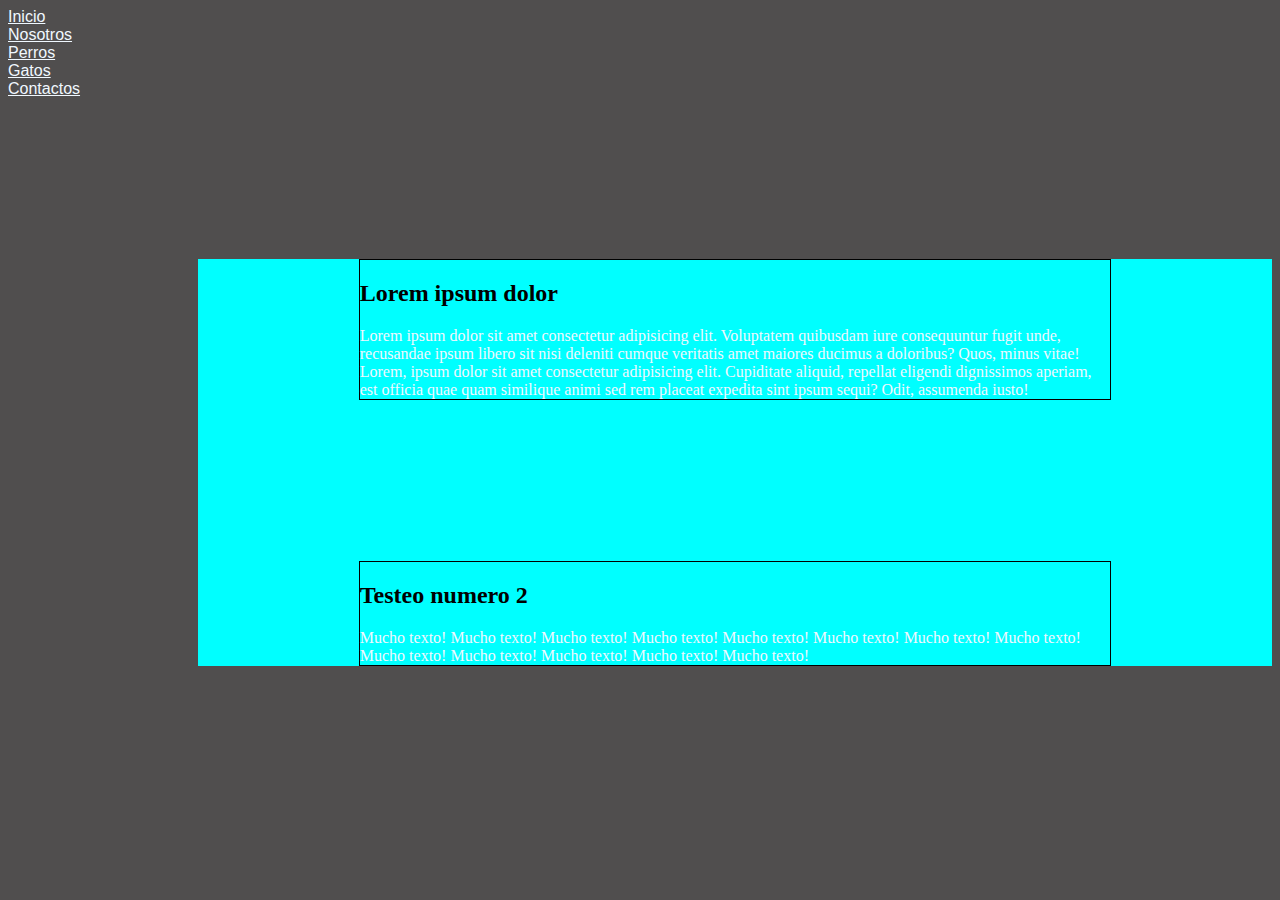
<file: actividad.html>
<!DOCTYPE html>
<html lang="en">
<head>
    <meta charset="UTF-8">
    <meta name="viewport" content="width=device-width, initial-scale=1.0">
    <title>Actividad</title>
    <link rel="stylesheet" href="css/actividad.css">
</head>
<body>
    <header>
        <a href="actividad.html">Inicio<br></a>
        <a href="">Nosotros<br></a>
        <a href="">Perros<br></a>
        <a href="">Gatos<br></a>
        <a href="">Contactos</a>
    </header>

    <main>
        <div class="tempos">
            <h2>Lorem ipsum dolor</h2>
    
            <a>Lorem ipsum dolor sit amet consectetur adipisicing elit. Voluptatem quibusdam iure consequuntur fugit unde, recusandae ipsum libero sit nisi deleniti cumque veritatis amet maiores ducimus a doloribus? Quos, minus vitae! Lorem, ipsum dolor sit amet consectetur adipisicing elit. Cupiditate aliquid, repellat eligendi dignissimos aperiam, est officia quae quam similique animi sed rem placeat expedita sint ipsum sequi? Odit, assumenda iusto!</a>
        </div>
        <div class="tempos">
            <h2>Testeo numero 2</h2>

            <a>Mucho texto! Mucho texto! Mucho texto! Mucho texto! Mucho texto! Mucho texto! Mucho texto! Mucho texto! Mucho texto! Mucho texto! Mucho texto! Mucho texto! Mucho texto! </a>
        </div>
    </main>
</body>
</html>
</file>
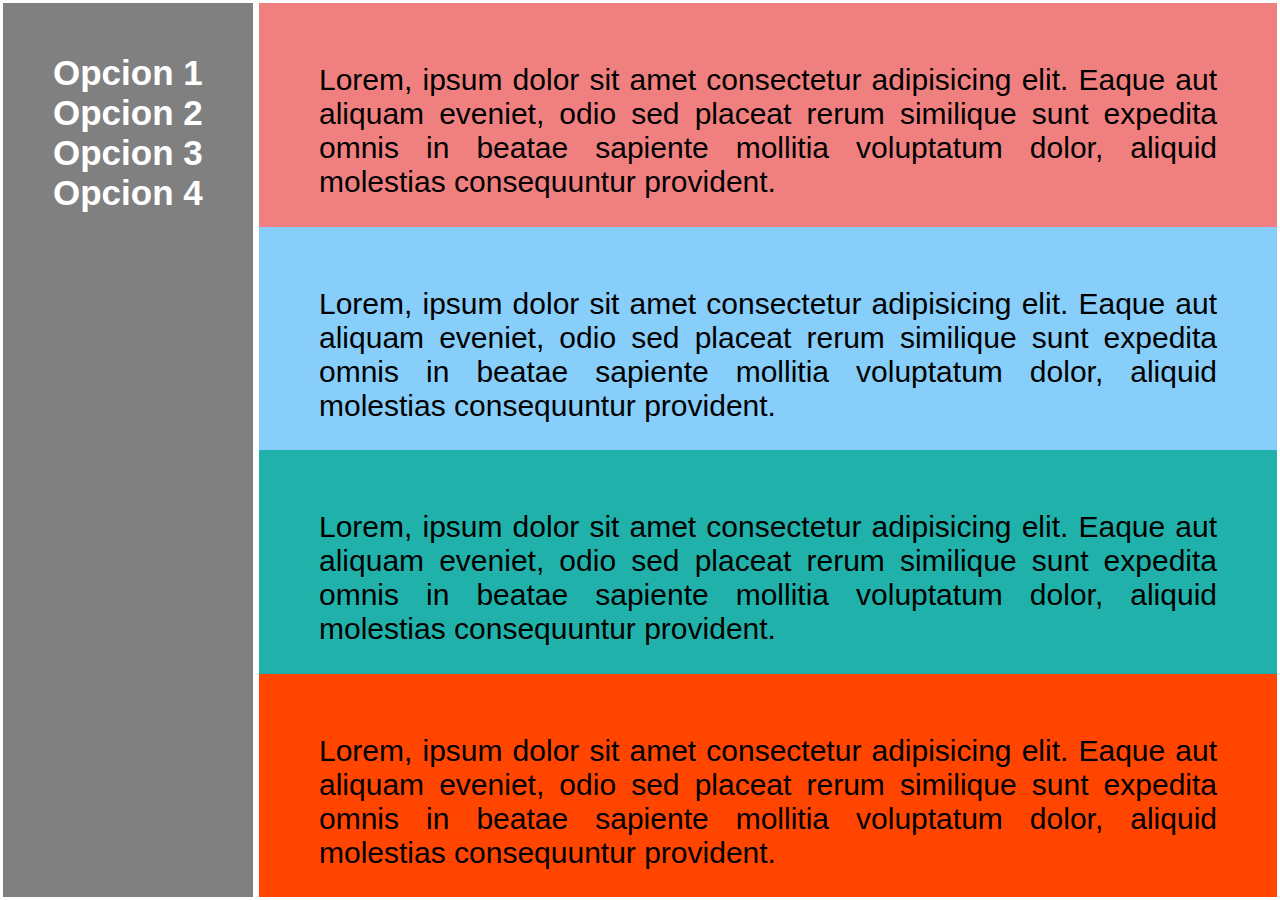
<file: actividadCSS.html>
<!DOCTYPE html>
<html lang="en">

<head>
    <meta charset="UTF-8">
    <meta name="viewport" content="width=device-width, initial-scale=1.0">
    <title>Actividad</title>
    <style>
        * {
            margin: 0;
            padding: 0;
            box-sizing: border-box;
            font-family: 'Franklin Gothic Medium', 'Arial Narrow', Arial, sans-serif;
        }

        #contenedor {
            background-color: black;
            width: 100%;
            height: 100vh;
            /* viewport height */
            display: flex;
        }

        #lateral {
            width: 20%;
            background-color: grey;
            list-style: none;
            padding: 20px;
            border: 3px solid white;
        }

        #central {
            width: 80%;
            border: 3px solid white;
        }

        ul{
            display: block;
            margin: auto;
            padding: 30px;
            list-style: none;
            font-size: 35px;
        }
        ul li a{
            text-decoration: none;
            color: white;
            font-weight: bolder;
        }
        ul li a:hover{
            opacity: 50%;
        }


        p{
            font-size: 30px;
            padding: 30px;
            text-align: justify;
        }
        #rojo {
            background-color: lightcoral;
            width: 100%;
            height: 25%;
            padding: 30px;
        }

        #verde {
            height: 25%;
            width: 100%;
            background-color: lightseagreen;
            padding: 30px;
        }

        #azul {
            background-color: lightskyblue;
            height: 25%;
            width: 100%;
            padding: 30px;
        }

        #naranjo {
            background-color: orangered;
            height: 25%;
            width: 100%;
            padding: 30px;
        }
    </style>
</head>

<body>
    <main>
        <div id="contenedor">
            <div id="lateral">
                <ul>
                    <li><a href="#">Opcion 1 </a></li>
                    <li><a href="#">Opcion 2 </a></li>
                    <li><a href="#">Opcion 3 </a></li>
                    <li><a href="#">Opcion 4 </a></li>
                </ul>
            </div>
            <div id="central">
                <div id="rojo">
                    <p>Lorem, ipsum dolor sit amet consectetur adipisicing elit. Eaque aut aliquam eveniet, odio sed
                        placeat rerum similique sunt expedita omnis in beatae sapiente mollitia voluptatum dolor,
                        aliquid molestias consequuntur provident.</p>
                </div>
                <div id="azul">
                    <p>Lorem, ipsum dolor sit amet consectetur adipisicing elit. Eaque aut aliquam eveniet, odio sed
                        placeat rerum similique sunt expedita omnis in beatae sapiente mollitia voluptatum dolor,
                        aliquid molestias consequuntur provident.</p>
                </div>
                <div id="verde">
                    <p>Lorem, ipsum dolor sit amet consectetur adipisicing elit. Eaque aut aliquam eveniet, odio sed
                        placeat rerum similique sunt expedita omnis in beatae sapiente mollitia voluptatum dolor,
                        aliquid molestias consequuntur provident.</p>
                </div>
                <div id="naranjo">
                    <p>Lorem, ipsum dolor sit amet consectetur adipisicing elit. Eaque aut aliquam eveniet, odio sed
                        placeat rerum similique sunt expedita omnis in beatae sapiente mollitia voluptatum dolor,
                        aliquid molestias consequuntur provident.</p>
                </div>
            </div>
        </div>

    </main>

</body>

</html>
</file>
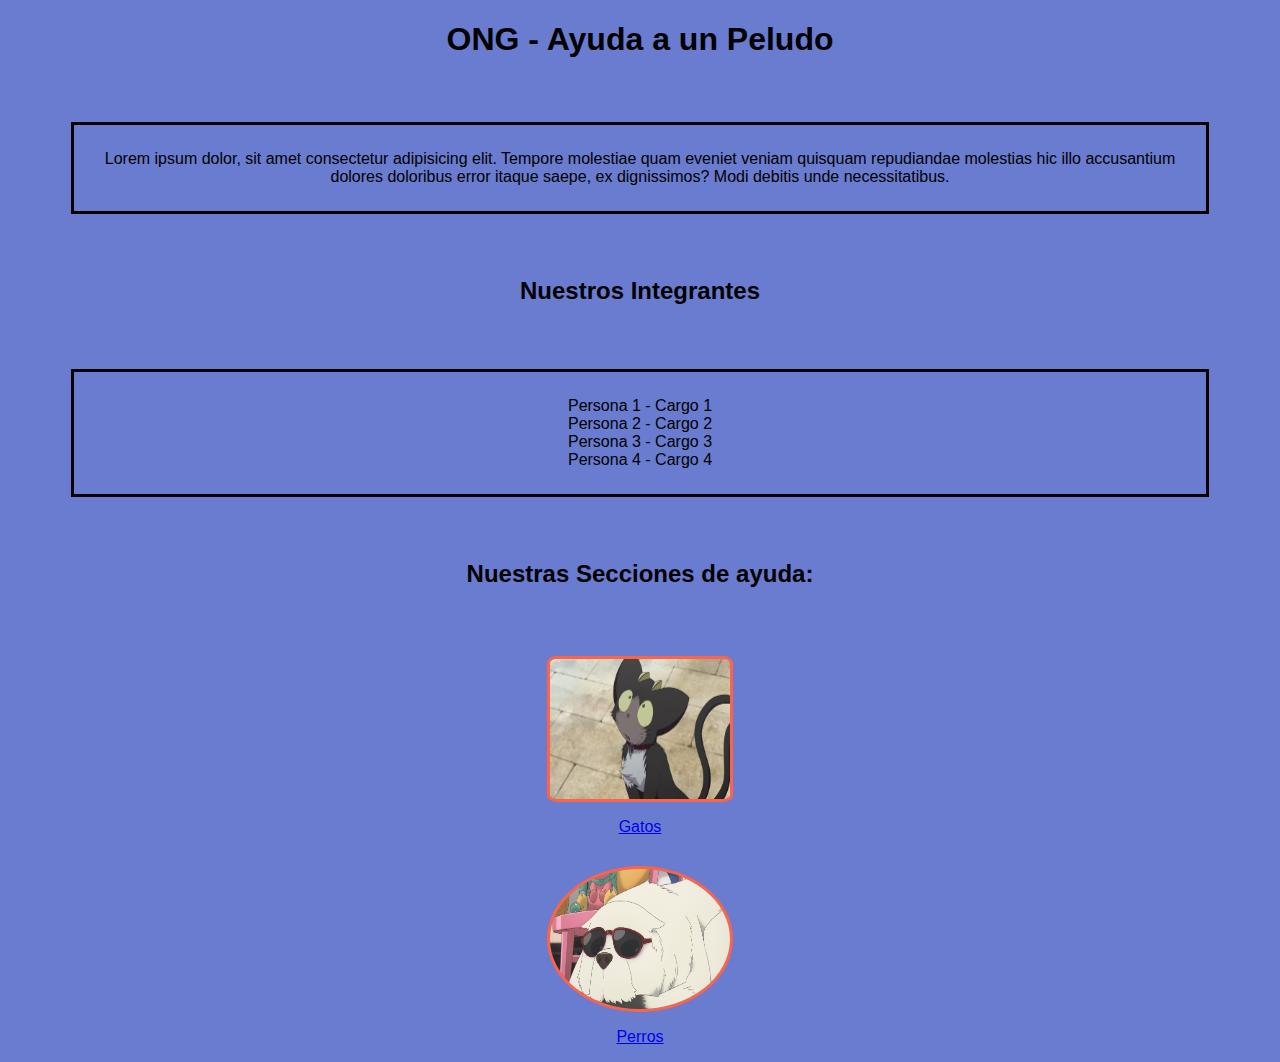
<file: Adopciones.html>
<!DOCTYPE html>
<html lang="en">
  <head>
    <meta charset="UTF-8" />
    <meta name="viewport" content="width=device-width, initial-scale=1.0" />
    <title>Adopta una mascota</title>
    <link rel="stylesheet" href="css/adopciones.css">
   </head>
  <body>
    <header>
      <h1>ONG - Ayuda a un Peludo</h1>
      <p class="center">
        Lorem ipsum dolor, sit amet consectetur adipisicing elit. Tempore
        molestiae quam eveniet veniam quisquam repudiandae molestias hic illo
        accusantium dolores doloribus error itaque saepe, ex dignissimos? Modi
        debitis unde necessitatibus.
      </p>
    </header>
    <main>
        <h2>Nuestros Integrantes</h2>

        <ul class="center">
          <li>Persona 1 - Cargo 1</li>
          <li>Persona 2 - Cargo 2</li>
          <li>Persona 3 - Cargo 3</li>
          <li>Persona 4 - Cargo 4</li>
        </ul>
        <h2>Nuestras Secciones de ayuda:</h2>
        <br />
        <div class="imgPack">
          <img
            src="img/michi.jpg"
            alt="Carganding..."
            width="180"
            height="140"
          />
          <p><a href="mascotas/gatos.html">Gatos</a><br /></p>
        </div>
        <div class="imgPack">
          <img
            src="img/Doggo.jpg"
            alt="Carganding..."
            width="180"
            height="140"
            id="img1"/>
          <p><a href="mascotas/perros.html">Perros</a><br /></p>
        </div>
    </main>
    <footer></footer>
  </body>
</html>
</file>
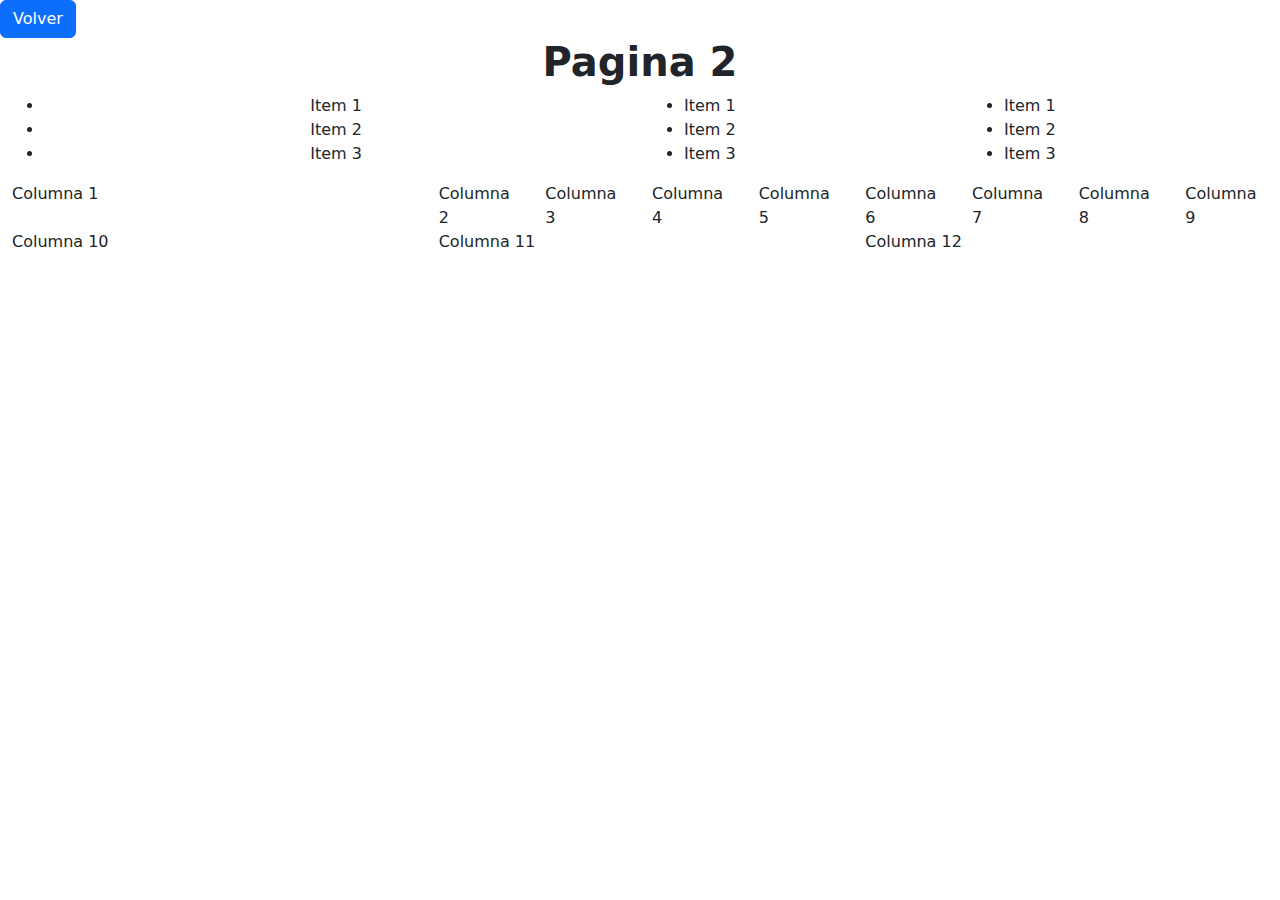
<file: pagina2.html>
<!DOCTYPE html>
<html lang="en">
<head>
    <meta charset="UTF-8">
    <meta name="viewport" content="width=device-width, initial-scale=1.0">
    <title>Document</title>
    <link href="https://cdn.jsdelivr.net/npm/bootstrap@5.3.3/dist/css/bootstrap.min.css" rel="stylesheet" integrity="sha384-QWTKZyjpPEjISv5WaRU9OFeRpok6YctnYmDr5pNlyT2bRjXh0JMhjY6hW+ALEwIH" crossorigin="anonymous">
</head>
<body>
    <button type="button" href="index.html" class="btn btn-primary"> Volver</button>

    <header>
        <h1 class="text-center fw-bolder">Pagina 2</h1>
    </header>
    <main>
        <div class="container-fluid">
            <div class="row">
                <div class="col-6 text-center">
                    <ul>
                        <li>Item 1</li>
                        <li>Item 2</li>
                        <li>Item 3</li>
                    </ul>
                </div>
                <div class="col-3">
                    <ul>
                        <li>Item 1</li>
                        <li>Item 2</li>
                        <li>Item 3</li>
                    </ul>
                </div>
                <div class="col-3">
                    <ul>
                        <li>Item 1</li>
                        <li>Item 2</li>
                        <li>Item 3</li>
                    </ul>
                </div>
            </div>
        </div>
    </main>
    <footer>

    </footer>

    <div class="container-fluid">
        <div class="row">
            <div class="col-1 col-md-4">Columna 1</div>
            <div class="col">Columna 2</div>
            <div class="col">Columna 3</div>
            <div class="col">Columna 4</div>
            <div class="col">Columna 5</div>
            <div class="col">Columna 6</div>
            <div class="col">Columna 7</div>
            <div class="col">Columna 8</div>
            <div class="col">Columna 9</div>
            <div class="col">Columna 10</div>
            <div class="col">Columna 11</div>
            <div class="col">Columna 12</div>
        </div>
    </div>

    <script src="https://cdn.jsdelivr.net/npm/bootstrap@5.3.3/dist/js/bootstrap.bundle.min.js" integrity="sha384-YvpcrYf0tY3lHB60NNkmXc5s9fDVZLESaAA55NDzOxhy9GkcIdslK1eN7N6jIeHz" crossorigin="anonymous"></script>
</body>
</html>
</file>
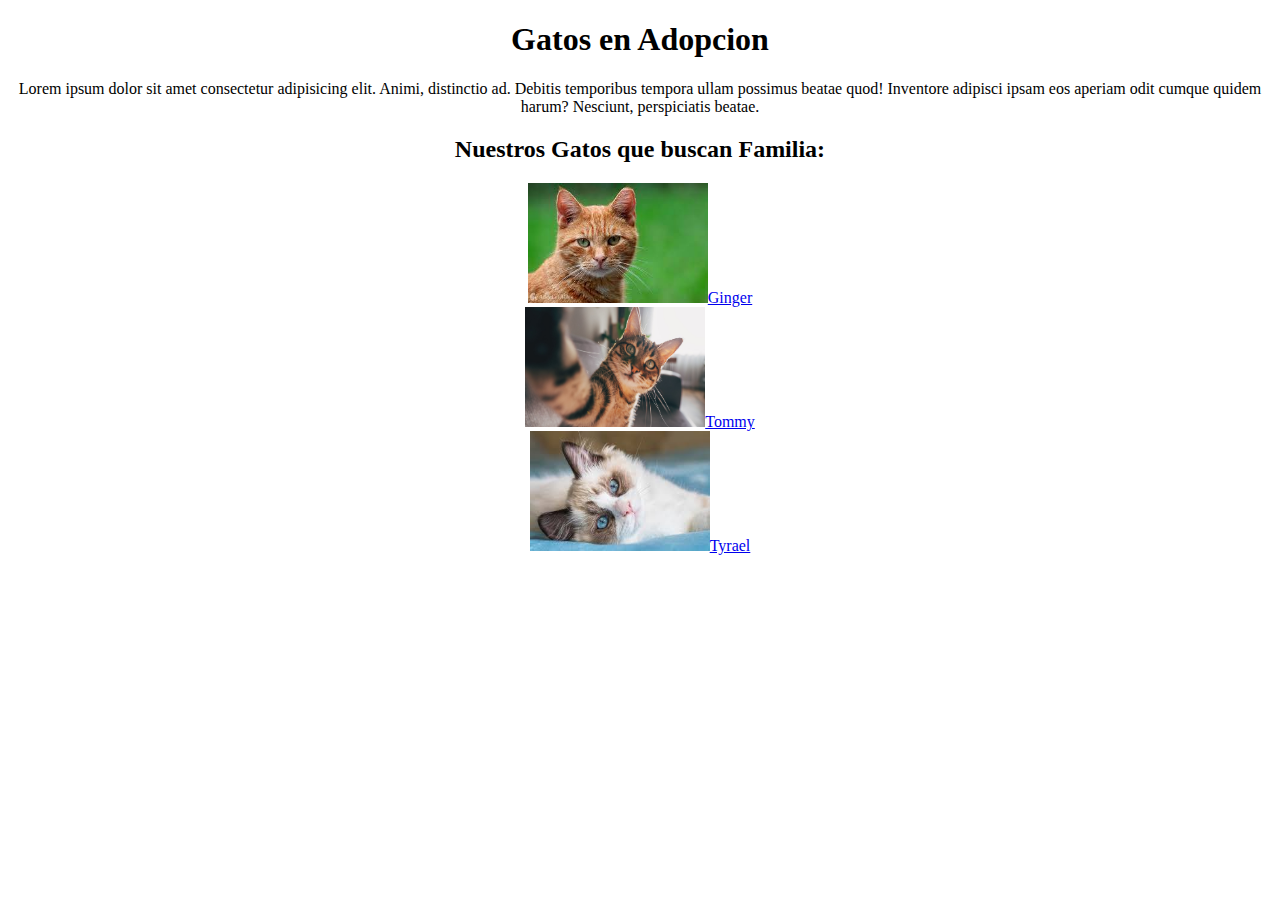
<file: mascotas/gatos.html>
<!DOCTYPE html>
<html lang="en">
  <head>
    <meta charset="UTF-8" />
    <meta name="viewport" content="width=device-width, initial-scale=1.0" />
    <title>Adopta una Mascota</title>
  </head>
  <body>
    <header>
      <center>
        <h1>Gatos en Adopcion</h1>
      </center>
    </header>
    <main>
      <center>
        <p>
          Lorem ipsum dolor sit amet consectetur adipisicing elit. Animi,
          distinctio ad. Debitis temporibus tempora ullam possimus beatae quod!
          Inventore adipisci ipsam eos aperiam odit cumque quidem harum?
          Nesciunt, perspiciatis beatae.
        </p>
        <h2>Nuestros Gatos que buscan Familia:</h2>
        <section>
          <img
            src="../img/cat1.jpg"
            alt="Carganding..."
            width="180"
            height="120"
          /><a href="gatos/cat1.html">Ginger</a><br />
          <img
            src="../img/cat2.jpg"
            alt="Carganding..."
            width="180"
            height="120"
          /><a href="gatos/cat1.html">Tommy</a><br />
          <img
            src="../img/cat3.jpg"
            alt="Carganding..."
            width="180"
            height="120"
          /><a href="gatos/cat1.html">Tyrael</a><br />
        </section>
      </center>
    </main>
    <footer></footer>
  </body>
</html>
</file>
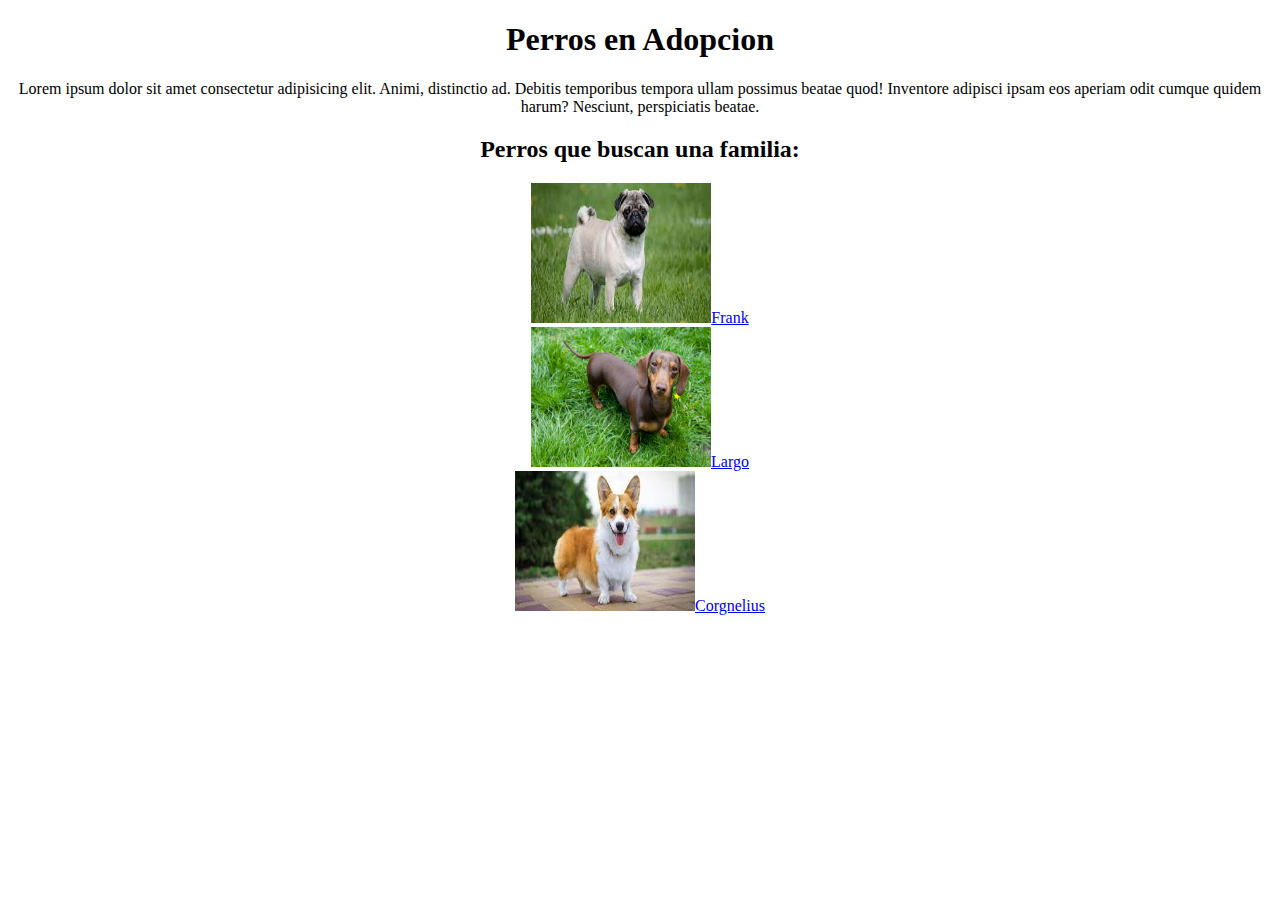
<file: mascotas/perros.html>
<!DOCTYPE html>
<html lang="en">
  <head>
    <meta charset="UTF-8" />
    <meta name="viewport" content="width=device-width, initial-scale=1.0" />
    <title>Adopta una Mascota</title>
  </head>
  <body>
    <header>
      <center>
        <h1>Perros en Adopcion</h1>
        <p>
          Lorem ipsum dolor sit amet consectetur adipisicing elit. Animi,
          distinctio ad. Debitis temporibus tempora ullam possimus beatae quod!
          Inventore adipisci ipsam eos aperiam odit cumque quidem harum?
          Nesciunt, perspiciatis beatae.
        </p>
      </center>
    </header>
    <main>
      <center>
        <h2>Perros que buscan una familia:</h2>
        <img src="../img/dog1.jpg" alt="" width="180" height="140"><a href="perros/dog1.html">Frank</a><br>
        <img src="../img/dog2.jpg" alt="" width="180" height="140"><a href="perros/dog1.html">Largo</a><br>
        <img src="../img/dog3.jpg" alt="" width="180" height="140"><a href="perros/dog1.html">Corgnelius</a><br>
      </center>
    </main>
    <footer></footer>
  </body>
</html>
</file>
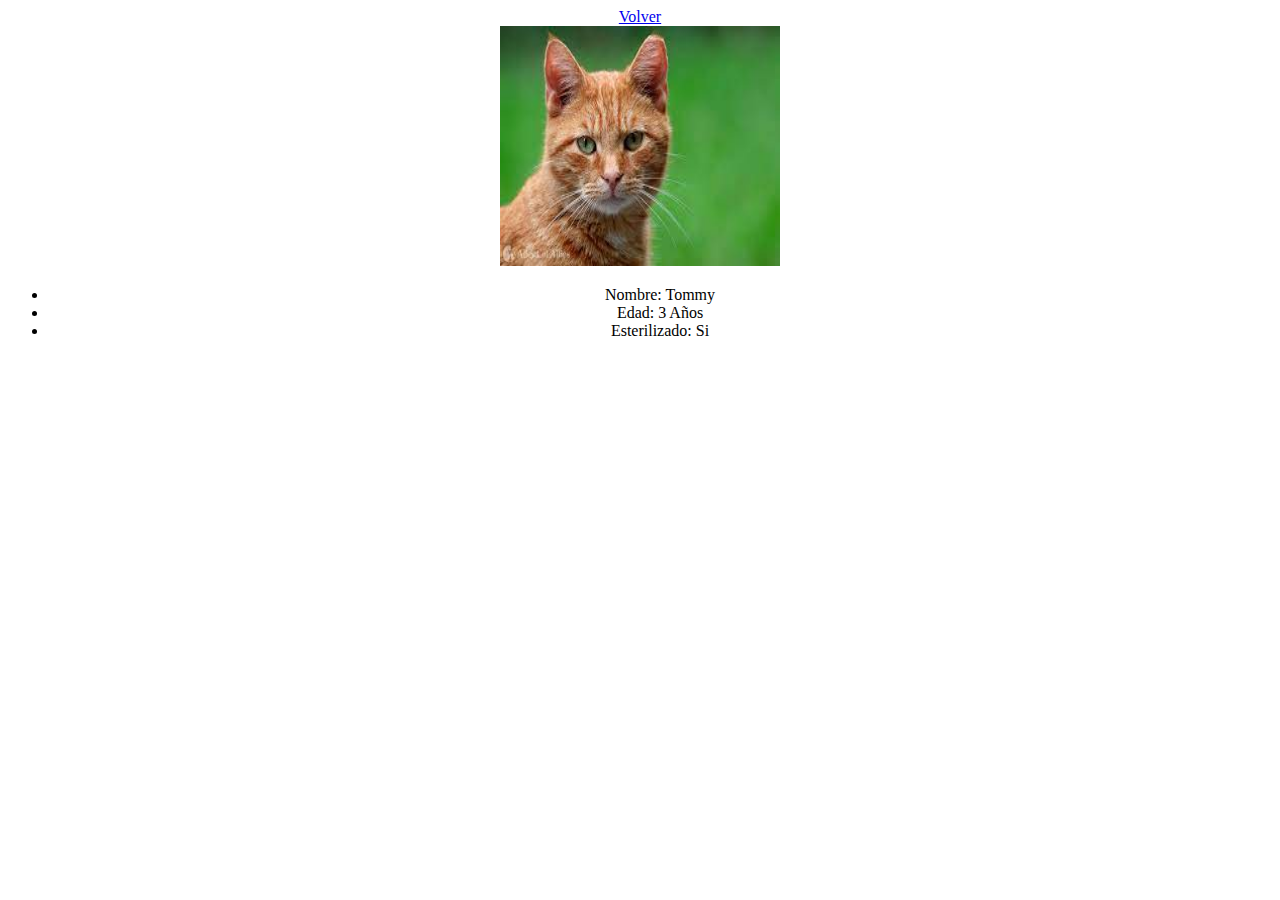
<file: mascotas/gatos/cat1.html>
<!DOCTYPE html>
<html lang="en">
  <head>
    <meta charset="UTF-8" />
    <meta name="viewport" content="width=device-width, initial-scale=1.0" />
    <title>Adopta una mascota</title>
  </head>
  <body>
    <header>
      <center>
        <a href="../gatos.html">Volver</a>
      </center>
    </header>
    <main>
      <center>
        <img src="../../img/cat1.jpg" alt="Cargando" width="280" height="240" />
        <ul>
          <li>Nombre: Tommy</li>
          <li>Edad: 3 Años</li>
          <li>Esterilizado: Si</li>
        </ul>
      </center>
    </main>
    <footer></footer>
  </body>
</html>
</file>
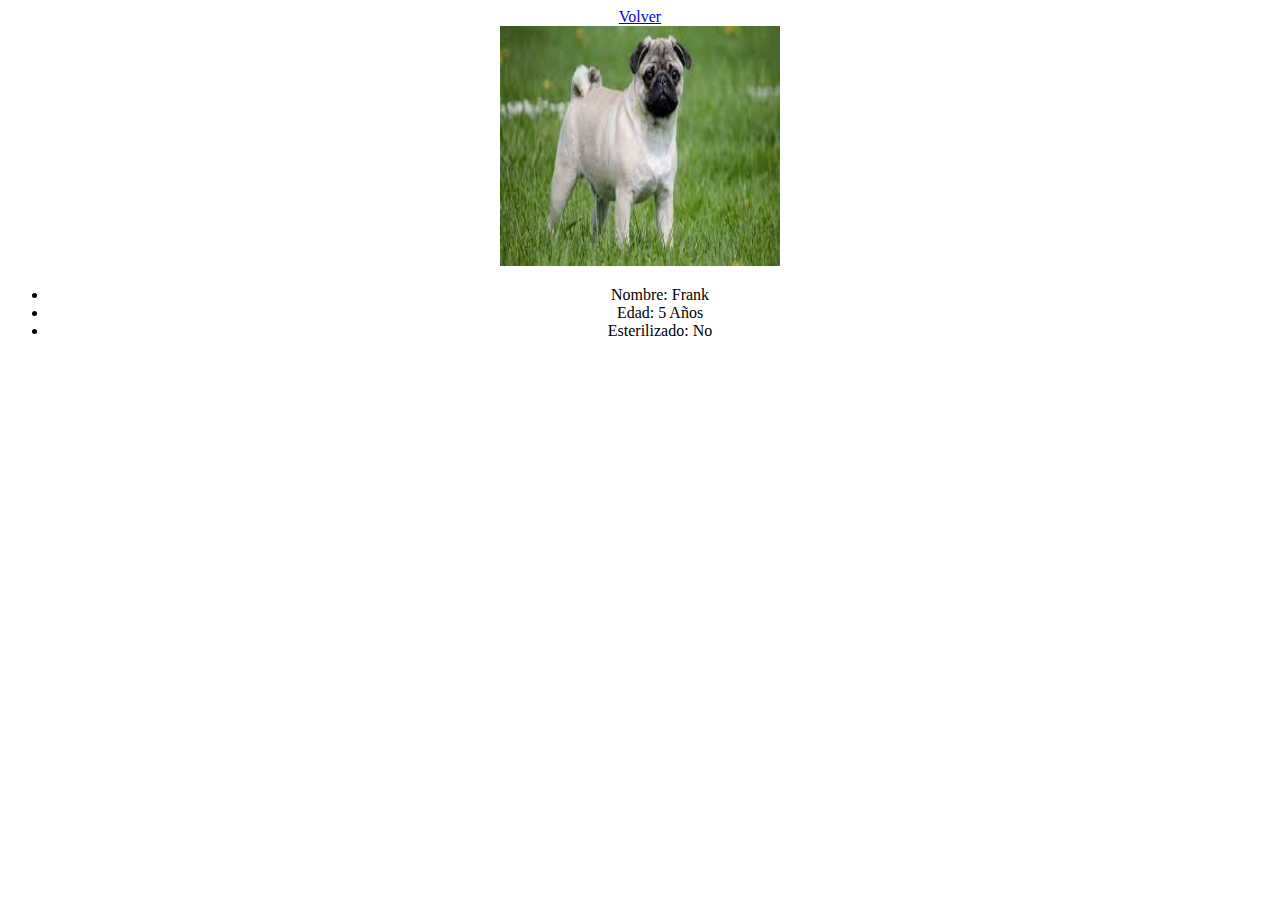
<file: mascotas/perros/dog1.html>
<!DOCTYPE html>
<html lang="en">
  <head>
    <meta charset="UTF-8" />
    <meta name="viewport" content="width=device-width, initial-scale=1.0" />
    <title>Adopta una mascota</title>
  </head>
  <body>
    <header>
      <center>
        <a href="../perros.html">Volver</a>
      </center>
    </header>
    <main>
      <center>
        <img src="../../img/dog1.jpg" alt="Cargando" width="280" height="240" />
        <ul>
          <li>Nombre: Frank</li>
          <li>Edad: 5 Años</li>
          <li>Esterilizado: No</li>
        </ul>
      </center>
    </main>
    <footer></footer>
  </body>
</html>
</file>
<file: css/actividad.css>
body{
    background-color: rgb(80, 78, 78);
}
header{
    font-family: 'Franklin Gothic Medium', 'Arial Narrow', Arial, sans-serif;
    width: 30%;
    height: 100%;
}
a{
    color: aliceblue;
}
div{
    margin-left: 5%;
}

main{
    background-color: aqua;
    margin-left: 15%;
}

.tempos{
    margin: 15%;
    margin-left: 15%;
    border: 1px solid black;
}
</file>
<file: css/adopciones.css>
body {
    background-color: rgb(105, 124, 207);
    font-family: 'Trebuchet MS', 'Lucida Sans Unicode', 'Lucida Grande', 'Lucida Sans', Arial, sans-serif;
}

h1, h2 {
    text-align: center;
}

.center {
    margin: 5%;
    text-align: center;
    border: 3px solid black;
    padding: 2%;
}

ul{
    list-style: none;
}

img{
    display: block;
    margin: auto;
    border: 3px solid tomato;
    border-radius: 5%;
    transition: cubic-bezier(0.175, 0.885, 0.32, 1.275);
}
#img1{
    border-radius: 50%;
}
.imgPack{
    text-align: center;
    margin-top: 30px;
}
</file>
